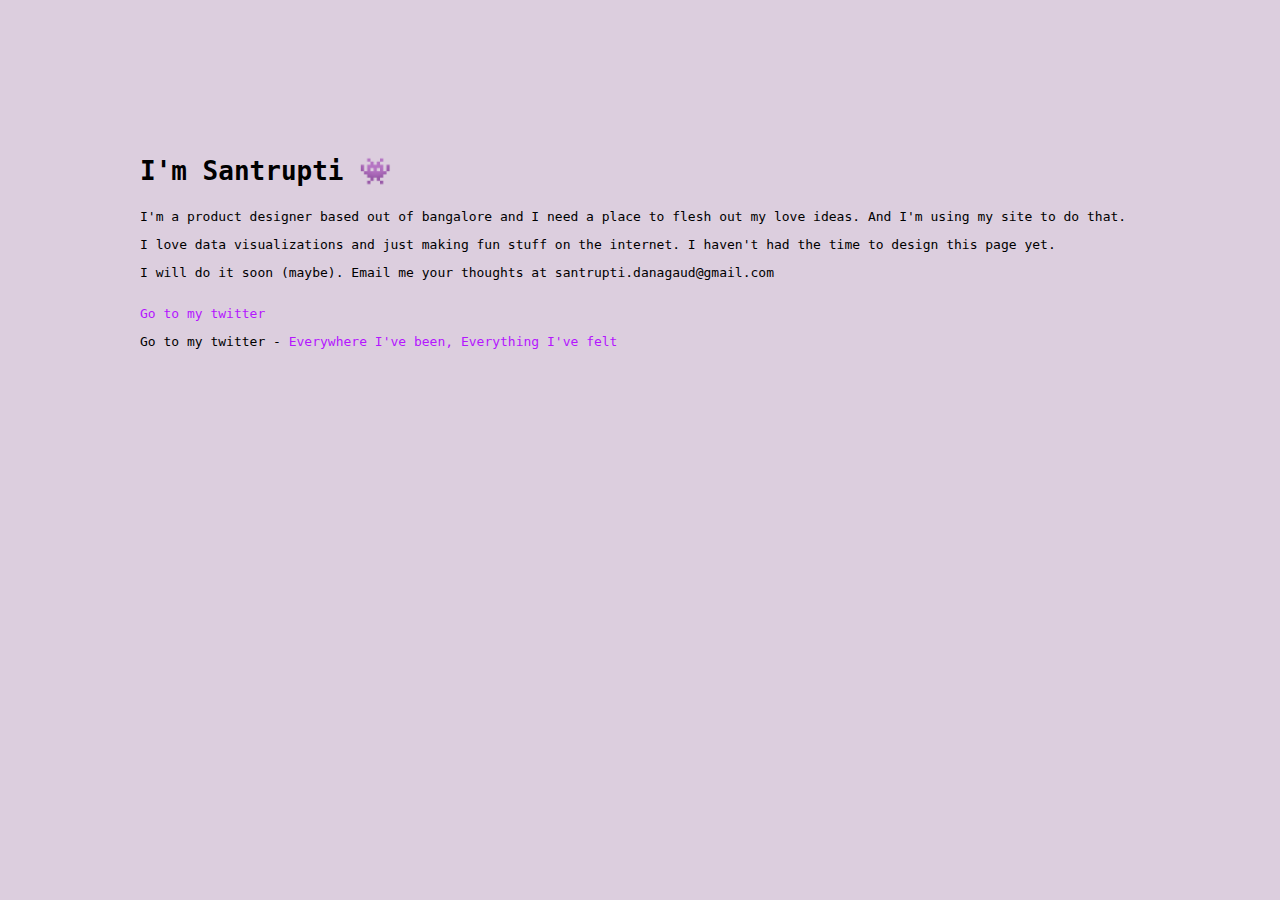
<file: index.html>
<!DOCTYPE html>
<html>
    <h1>I'm Santrupti 👾</h1>
    <p>I'm a product designer based out of bangalore and I need a place to flesh out my love ideas. And I'm using my site to do that.
       <br> I love data visualizations and just making fun stuff on the internet. I haven't had the time to design this page yet.
        <br>I will do it soon (maybe). Email me your thoughts at santrupti.danagaud@gmail.com</p>

    <div class="clickies"><a href="https://twitter.com/Santacandesign">Go to my twitter</a></div>
    <div class="clickies">Go to my twitter - <a href="mapstome.html">Everywhere I've been, Everything I've felt</a></div>
    <style>
    body {
        margin: 120px 120px 120px 120px;
        font-family: Arial, sans-serif;
        padding: 20px;
        background: #DCCEDE;
        font-family: monospace;
        line-height: 28px;
      }

      .clickies{
        color: #000000;
      }

      .clickies a{
        color: #B416FF;
        text-decoration: none;
      }



    </style>
</html>
</file>
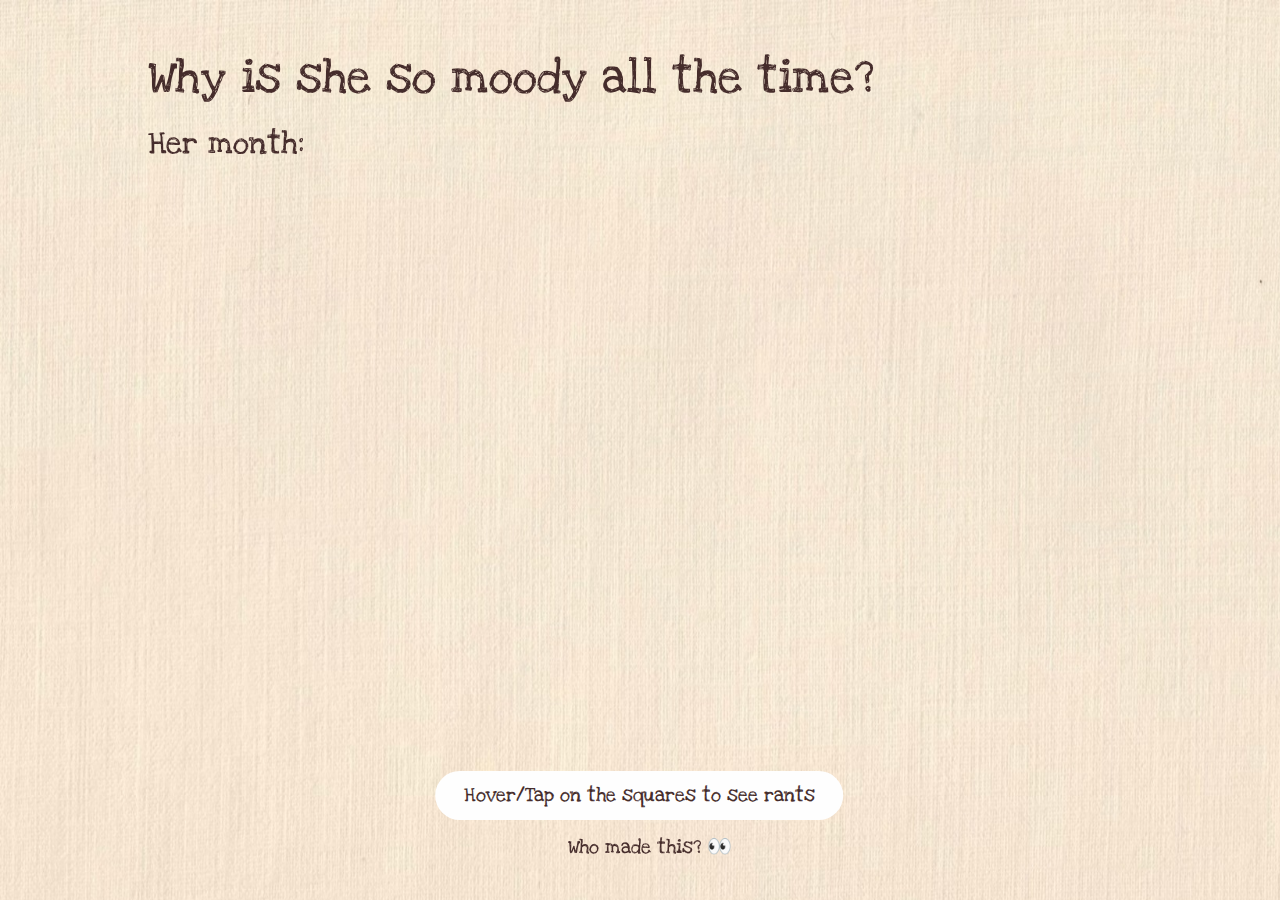
<file: blood/blood.html>
<!DOCTYPE html>
<html lang="en">

<head>
  <meta charset="UTF-8">
  <meta name="viewport" content="width=device-width, initial-scale=1.0">
  <link rel="stylesheet" href="style.css">
  <link rel="preconnect" href="https://fonts.googleapis.com">
  <link rel="preconnect" href="https://fonts.gstatic.com" crossorigin>
  <link href="https://fonts.googleapis.com/css2?family=Love+Ya+Like+A+Sister&display=swap" rel="stylesheet">
    <script src="https://d3js.org/d3.v5.min.js"></script>
    
  
</head>

<body>
  <div id="header">Why is she so moody all the time?</div>
  <div id="h2">Her month:</div>
  

  <!-- Container for the chart and legend -->
  <div id="container">
    
    <div id="chart-container">
      <!-- Container for the waffle chart -->
      <div id="waffle-chart"></div>

      <!-- Container for the legend -->
      <div id="legend-container" class="legend-container"></div>
    </div>
    
  </div>
  <div id="home">
  <a href="http://santa.design/">Who made this? 👀</a>
  </div>
  <div id="footer">Hover/Tap on the squares to see rants</div>
  <img src="FINAL.jpeg" id="img" >
  <script>
    // Create a tooltip element
    const tooltip = d3.select("#waffle-chart").append("div")
      .attr("id", "tooltip")
      .style("position", "absolute")
      .style("z-index", "10")
      .style("opacity", 0)
      .style("background-color", "#452C2B")
      .style("color", "#FAD3BC")
      .style("padding", "10px")
      .style("border", "1px solid #ccc")
      .style("max-width", "250px")
      .style("box-shadow", "4px 4px 0px 0px rgba(51, 51, 51, 0.60)")  // Apply box-shadow
      .style("border", "none")
      .style("font-family", 'Love Ya Like A Sister');

    // Function to create the waffle chart
    function createWaffleChart(data) {
      const width = 60; // Width of each cell
      const height = 60; // Height of each cell
      const margin = { top: 10, right: 20, bottom: 50, left: 30 }; // Increased left margin
      const rows = 5;
      const columns = 6;

      const totalCells = rows * columns;
      console.log("it works yay")
      // Create a color scale
      const colorScale = d3.scaleOrdinal()
        .domain(["Bleeding", "Cramps and moodswings", "Live, Laugh, Love"])
        .range(["#FD6B62", "#BAB472", "#fefefe"]); // Red for Bleeding, Purple for Cramps and moodswings, None for Nothing

      // Create container for the waffle chart
      const waffleContainer = d3.select("#waffle-chart");

      // Draw cells based on data
      const cells = waffleContainer.selectAll(".waffle-cell")
        .data(data.slice(0, totalCells))
        .enter()
        .append("div")
        .attr("class", "waffle-cell")
        .on("mouseenter", function (event, d) {
        // Show tooltip on mouseover
        tooltip.transition().duration(200).style("opacity", 1);
        const cell = d3.select(this);

        const cellBounds = cell.node().getBoundingClientRect();

        const colorBox = tooltip.append("div")
            .attr("class", "color-box")
            .style("width", "20px")
            .style("height", "20px")
            .style("background-color", colorScale(d.state))
            .style("margin-right", "10px");

        const fillColor = cell.style("background-color");

        tooltip.html(`
            <div class="color-box" style="background-color: ${fillColor}; width: 20px; height: 20px; display: inline-block; margin-left: 8px;"></div>
            <strong style="font-size: 20px; horizontal-align: middle;">${event.state}</strong>
            <br><span style="font-size: 12px;">${event["how am I feeling"]}</span>
        `)
            .style("left", cellBounds.left + window.pageXOffset - 60 + "px")
            .style("top", cellBounds.top + window.pageYOffset + 80 + "px");

        // Get the color of the hovered square
        const hoverColor = colorScale(d.state);

        // Set opacity for all squares based on the hoverColor
        waffleContainer
            .selectAll(".waffle-cell")
            .style("opacity", function (otherCellData) {
                return otherCellData.color === event.color ? 1 : 0.3;
            });
        })

        .on("mouseout", function () {
          // Hide tooltip on mouseout
          tooltip.transition().duration(500).style("opacity", 0);
          // Reset opacity for all cells on mouseout
          waffleContainer.selectAll(".waffle-cell").style("opacity", 1);
        });

      // Set background color for each cell
      cells.style("background-color", d => {
        // Conditionally set color for "Bleeding"
        if (d.state === "Bleeding") {
          if (d.day === 1 || d.day === 2) {
            return "#FD6B62"; // Red for days 1 and 2
          } else if (d.day === 3 || d.day === 4 || d.day === 5) {
            return "#FF9A94"; // Another color for days 3, 4, and 5
          }
        }
        // Conditionally set color for "Cramps and moodswings"
        if (d.state === "Cramps and moodswings") {
          if (d.day >= 1 && d.day <= 5) {
            return "#BAB472"; // One color for days 1 to 5
          } else if (d.day === 6 || d.day === 7) {
            return "#948753"; // Another color for days 6 and 7
          }
        }
        return colorScale(d.state); // Use the default color for other cases
      });

      // Append text for each day inside the cell
      cells.append("div")
        .attr("class", "cell-text")
        .style("line-height", "60px") // Center the text vertically
        .style("text-align", "center") // Center the text horizontally
        .style("font-family", 'Love Ya Like A Sister')
        .style("font-size", "20px")
        .style("color", "#452C2B")
        .text(d => d["Day of the month"]);

      // Create legend container
      const legendContainer = d3.select("#legend-container");

      const legend = legendContainer.selectAll(".legend-item")
                .data(colorScale.domain())
                .enter()
                .append("div")
                .attr("class", "legend-item");

            legend.each(function (category) {
                const legendItem = d3.select(this);

                // Manually specify colors for each category
                const colors = {
                    "Bleeding": ["#FD6B62", "#FF9A94"],
                    "Cramps and moodswings": ["#BAB472", "#948753"],
                    "Live, Laugh, Love": ["#fefefe"]
                };

                // Add color boxes for each color in the category
                legendItem.selectAll(".legend-color")
                    .data(colors[category])
                    .enter()
                    .append("div")
                    .attr("class", "legend-color")
                    .style("background-color", d => d);

                legendItem.append("div")
                    .attr("class", "legend-text")
                    .text(category);
            });
        }


    // Fetch data from the JSON file
    d3.json("color.json")
      .then(data => {
        // Call the function with the loaded data
        createWaffleChart(data);
      })
      .catch(error => console.error("Error loading data:", error));
  </script>

</body>

</html>
</file>
<file: blood/style.css>
img {
    position: fixed; /* or 'absolute' based on your preference */
    top: 0;
    left: 0;
    height: 2000px;
    width: 2000px;
    z-index: -2; 
}


body {
background-color: #FAD3BC;
overflow: hidden;
}

#header {
padding: 8px 40px;
font-family: 'Love Ya Like A Sister', monospace;
font-size: 48px;
color: #452C2B;
}

#h2 {
padding: 8px 40px;
font-family: 'Love Ya Like A Sister', monospace;
font-size: 32px;
color: #452C2B;
}

#home {
font-family: 'Love Ya Like A Sister', monospace;
font-size: 20px;
position: fixed;
bottom: 40px;
width: 360px;
left: 50%;
transform: translateX(-20%);
color: #452C2B;
text-decoration: none;

}

#footer {
position: fixed;
bottom: 80px;
width: 360px;
left: 50%;
transform: translateX(-60%);
color: #452C2B;
text-decoration: none;
font-family: 'Love Ya Like A Sister', monospace;
font-size: 20px;
font-style: normal;
line-height: normal;
padding: 12px 24px;
text-align: center;
margin: 40px 0px 0px 40px;
border-radius: 100px;
/* border: 4px solid #948753; */
background: #fefefe;
}

.legend-item {
display: flex;
color: #452C2B;
font-family: 'Love Ya Like A Sister';
font-size: 24px;
letter-spacing: 1px;
align-items: flex-start;
gap: 8px;
z-index: 1;
}

a:link {
  text-decoration: none;
  color: #452C2B;
}

a:visited{
  color: #452C2B;
}

.legend-container {
display: flex;
flex-direction: column;
/* Align legend items horizontally */
gap: 16px;
align-items: left;
z-index: 1;
width: 100vh;
}



.legend-color {
width: 24px;
height: 24px;
flex-shrink: 0;
z-index: 1;
}

.color-box {
width: 20px;
height: 20px;
display: flex;
flex-direction: row;
}

  /* Define CSS styles for the chart */
.waffle-cell {
width: 52px;
/* Adjusted width to include the 4px gap */
height: 52px;
/* Adjusted height to include the 4px gap */
margin: 2px;
/* Adjusted margin to create a 4px gap */
position: relative;
display: inline-block;
transition: opacity 0.3s ease-in-out; /* Add a smooth transition for opacity changes */
}

#container {
display: flex;
flex-direction: column;
align-items: center;
justify-content: center;
overflow: hidden;
}

#chart-container {
display: flex;
flex-direction: row;
gap: 40px;
/* Stack chart and legend vertically */
align-items: flex-start;
/* Center both chart and legend horizontally */
/* Center both chart and legend vertically */
height: 500px;
width: 740px;
overflow: visible;
z-index: 1;
}

#waffle-chart {
width: 800px;
}

@media (min-width: 1090px) {
#header {
  margin-top: 40px;
  margin-left: 100px;
}

#h2 {
  margin-left: 100px;
}

#chart-container{
  padding-top: 20px;
  justify-content: center;

}


}

/* Style for screens 600px and below (mobile devices) */
@media (max-width: 860px) {
#header {
  margin-top: 12px;
  font-size: 24px;
}

#h2 {
  font-size: 20px;
  padding-top:0px ;
}

.legend-item{
  font-size: 16px;
}

#footer{
  font-size: 16px;
  width: 300px;
}

.waffle-cell{
  height: 40px;
  width: 40px;
}

#chart-container {
  
  flex-direction: column;
  padding-top: 40px;
  width: 280px;
  
}

#waffle-chart {
width: 300px;
}

#home {
    font-size: 16px;
}

}
</file>
